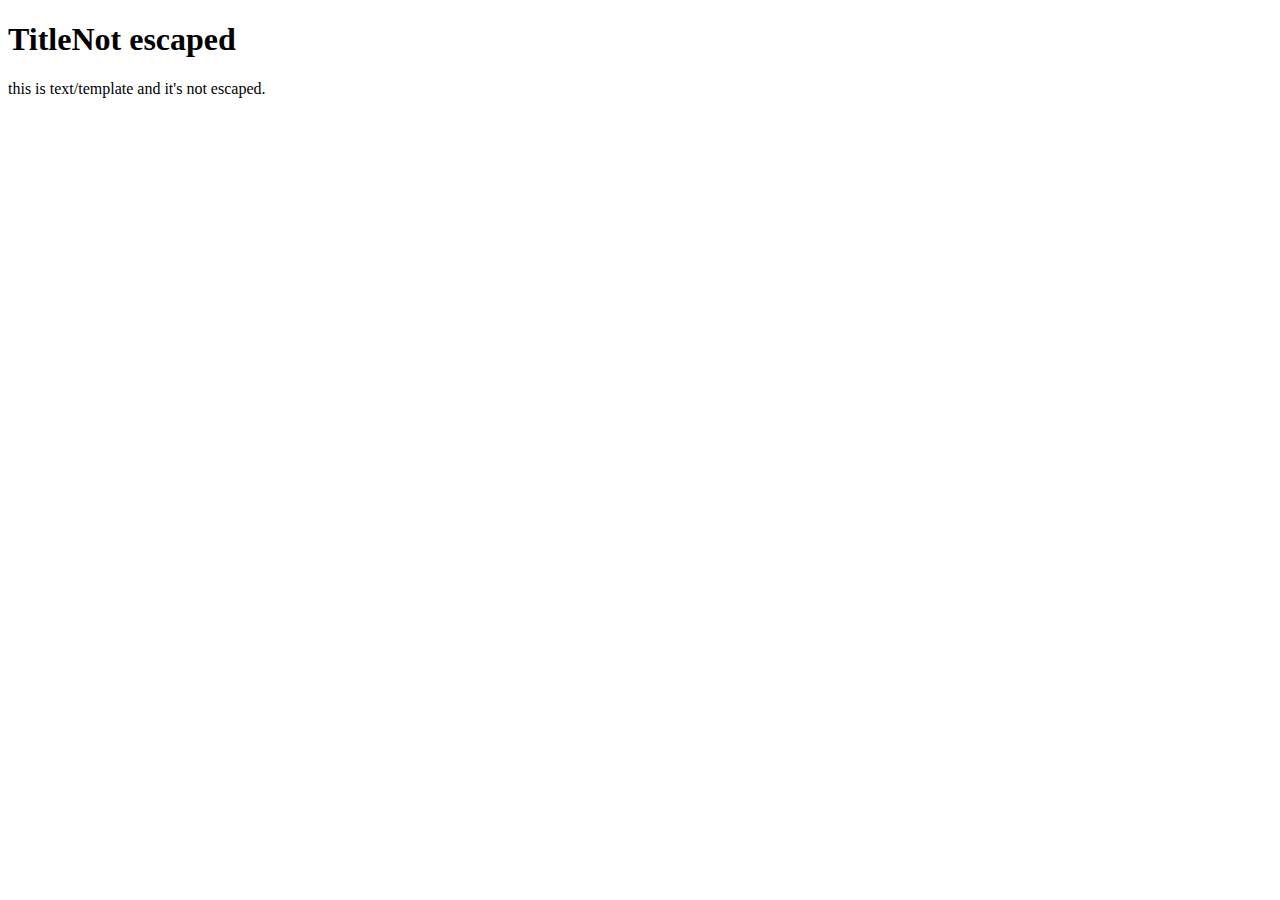
<file: 013_xss/01_text-template-no-escaping/index.html>
<!DOCTYPE html>
<html lang="en">
    <head>
        <meta charset="UTF-8">
        <title>Hello World</title>
    </head>
    <body>

    <h1>TitleNot escaped</h1>
    <p>this is text/template and it's not escaped.</p>
    <script>alert('yey yey yey');</script>
    </body>
</html>
</file>
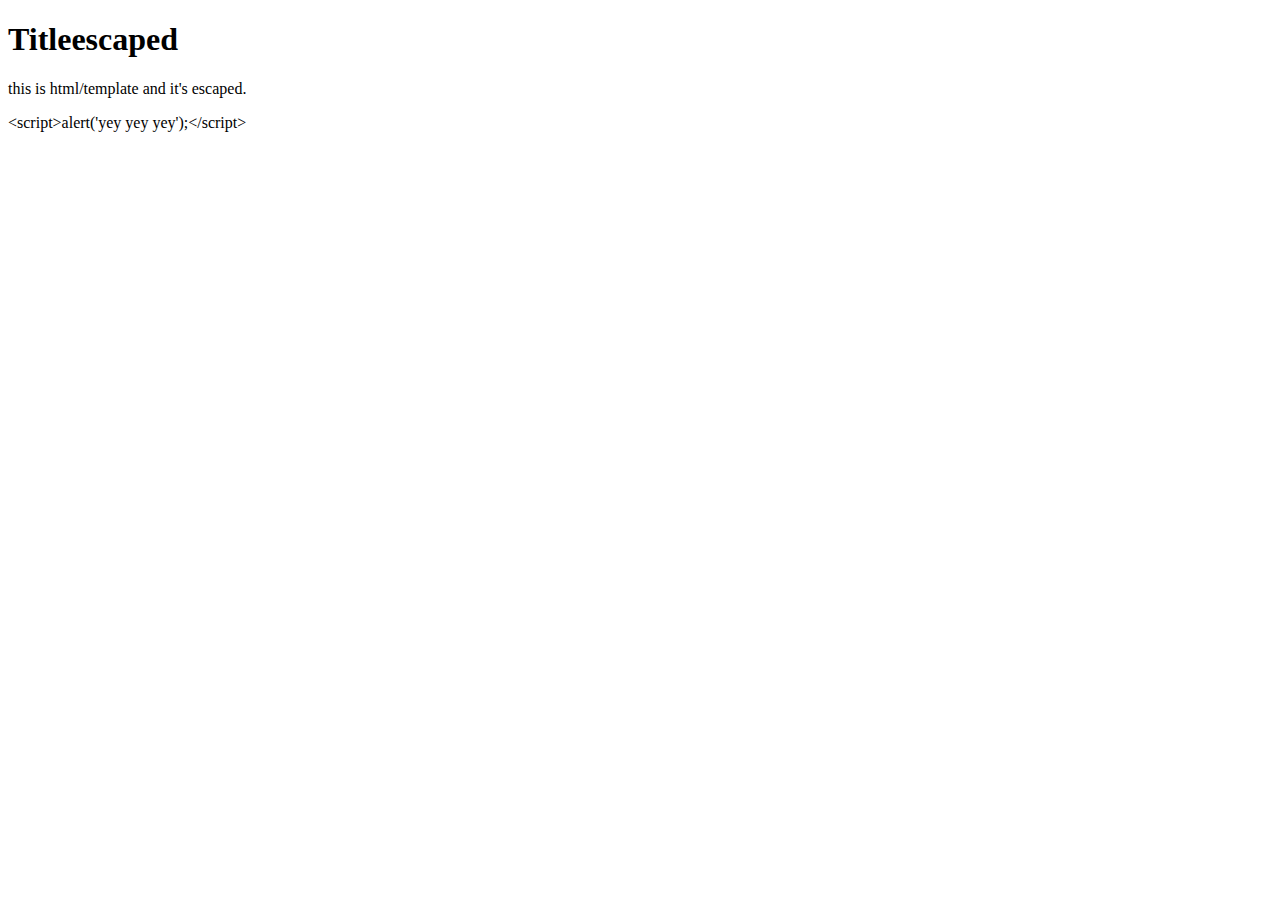
<file: 013_xss/02_html-template-escaping/index.html>
<!DOCTYPE html>
<html lang="en">
    <head>
        <meta charset="UTF-8">
        <title>Hello World</title>
    </head>
    <body>

    <h1>Titleescaped </h1>
    <p>this is html/template and it&#39;s escaped.</p>
    &lt;script&gt;alert(&#39;yey yey yey&#39;);&lt;/script&gt;
    </body>
</html>
</file>
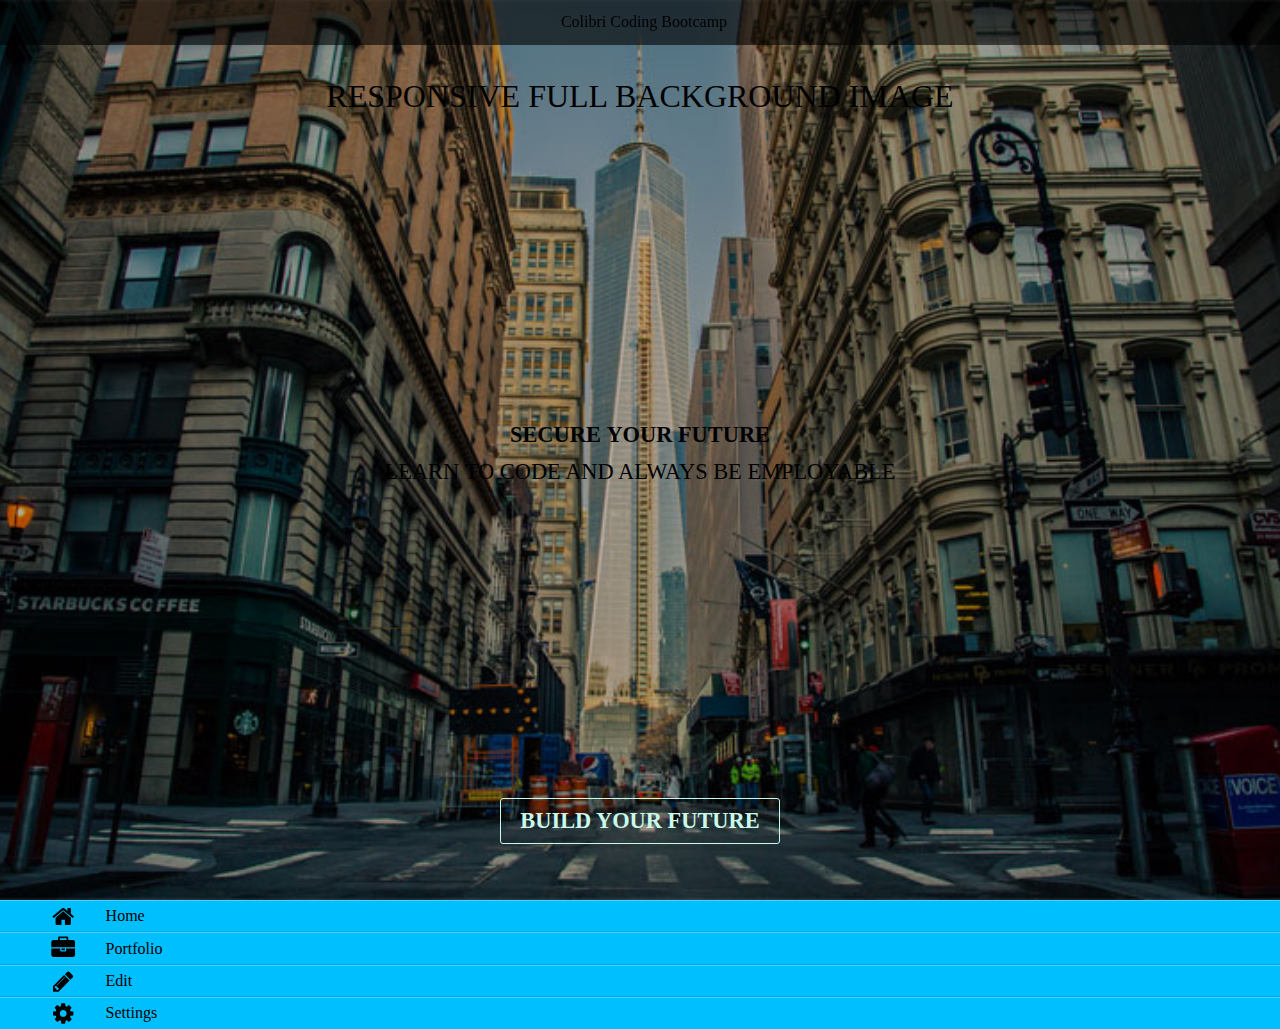
<file: 026_appengine-deploy/02/index.html>
<!DOCTYPE html>
<html lang="en">
<head>
    <meta charset="utf-8">
    <title>Responsive Full Page Background Image</title>
    <meta name="viewport" content="width=device-width, initial-scale=1">
    <meta name="description" content="Learn to program.">
    <link href="https://fonts.googleapis.com/css?family=Cantarell:400,700|Kotta+One" rel="stylesheet">
    <link rel="stylesheet" href="css/mcleod-reset.css">
    <link rel="stylesheet" href="css/main.css">
    <link rel="stylesheet" href="css/mq_800-plus.css" media="(min-width: 800px)">
</head>
<body>

<!-- BEGIN SVG DEFINITIONS -->
<svg version="1.1" xmlns="http://www.w3.org/2000/svg" style="display: none;">
    <symbol id="universal-access" viewBox="0 0 100 100">
        <path d="M50,89.9c-21.6,0-39.1-17.5-39.1-39.1S28.4,11.8,50,11.8c21.6,0,39.1,17.5,39.1,39.1S71.6,89.9,50,89.9z M16.5,50.9
		c0,18.4,15,33.5,33.5,33.5s33.5-15,33.5-33.5S68.4,17.4,50,17.4S16.5,32.4,16.5,50.9z M50,81.6c-17,0-30.7-13.7-30.7-30.7
		S33,20.2,50,20.2c17,0,30.7,13.7,30.7,30.7S67,81.6,50,81.6z M67.5,38.4c-6.2,1.5-11.9,2.7-17.5,2.7s-11.2-1.2-17.5-2.7
		c-1.5-0.3-3,0.6-3.4,2c-0.3,1.5,0.6,3,2,3.4c4.6,1.1,8.9,2,13.2,2.5c-0.2,14.7-1.8,18.8-3.6,23.5l-0.4,0.9
		c-0.6,1.4,0.2,3.1,1.6,3.6c0.3,0.1,0.7,0.2,1,0.2c1.1,0,2.2-0.7,2.6-1.8l0.3-0.9c1.2-3.1,2.4-6.1,3.1-11.3h1.8
		c0.7,5.2,1.9,8.2,3.1,11.3l0.3,0.9c0.4,1.1,1.5,1.8,2.6,1.8c0.3,0,0.7,0,1-0.2c1.4-0.6,2.2-2.2,1.6-3.6l-0.4-0.9
		c-1.8-4.7-3.4-8.8-3.6-23.5c4.3-0.5,8.6-1.4,13.2-2.5c1.5-0.3,2.4-1.8,2-3.4C70.5,39,69,38.1,67.5,38.4z M50,28.5
		c-3.1,0-5.6,2.5-5.6,5.6s2.5,5.6,5.6,5.6c3.1,0,5.6-2.5,5.6-5.6S53.1,28.5,50,28.5z"/>
    </symbol>
    <symbol id="home" viewBox="0 0 100 100">
        <path d="M82.1,55.3c-0.2,0.3-0.6,0.4-0.9,0.5c0,0-0.1,0-0.1,0c-0.3,0-0.7-0.1-0.9-0.3L50,30.3L19.8,55.4c-0.3,0.2-0.7,0.3-1,0.3
		c-0.3,0-0.7-0.2-0.9-0.5L15.2,52c-0.5-0.6-0.4-1.5,0.2-2L46.7,24c1.8-1.5,4.8-1.5,6.6,0L64,32.9v-8.5c0-0.8,0.6-1.4,1.4-1.4h8.4
		c0.8,0,1.4,0.6,1.4,1.4v17.8l9.5,7.9c0.6,0.5,0.7,1.4,0.2,2L82.1,55.3z M75.1,76c0,1.5-1.3,2.8-2.8,2.8H55.6V62H44.4v16.7H27.7
		c-1.5,0-2.8-1.3-2.8-2.8V55.1c0-0.1,0-0.2,0-0.3L50,34.1l25.1,20.7c0,0.1,0,0.2,0,0.3V76z"/>
    </symbol>
    <symbol id="briefcase" viewBox="0 0 100 100">
        <path d="M89.1,46.7H10.9V29.9c0-3.8,3.1-7,7-7h15.3v-7c0-2.3,1.9-4.2,4.2-4.2h25.1c2.3,0,4.2,1.9,4.2,4.2v7h15.3c3.8,0,7,3.1,7,7
		V46.7z M89.1,71.8c0,3.8-3.1,7-7,7H17.9c-3.8,0-7-3.1-7-7V50.9h29.3v7c0,1.5,1.3,2.8,2.8,2.8h14c1.5,0,2.8-1.3,2.8-2.8v-7h29.3
		V71.8z M61.2,23v-5.6H38.8V23H61.2z M55.6,56.4H44.4v-5.6h11.2V56.4z"/>
    </symbol>
    <symbol id="pencil" viewBox="0 0 100 100">
        <path d="M71,48.1L34.6,84.5H16.4V66.3l36.4-36.4L71,48.1z M36.3,74.9L26,64.6l-4,4v4.7h5.6v5.6h4.7L36.3,74.9z M54.2,37.3
		c-0.3,0-0.5,0.1-0.7,0.3L29.7,61.3c-0.2,0.2-0.3,0.5-0.3,0.7c0,0.6,0.4,1,1,1c0.3,0,0.5-0.1,0.7-0.3L54.8,39
		c0.2-0.2,0.3-0.5,0.3-0.7C55.2,37.7,54.8,37.3,54.2,37.3z M81,38l-7.3,7.3L55.6,27.1l7.3-7.2c1-1,2.4-1.7,3.9-1.7
		c1.5,0,2.9,0.6,4,1.7L81,30.1c1,1,1.6,2.5,1.6,4C82.7,35.6,82.1,37,81,38z"/>
    </symbol>
    <symbol id="gear" viewBox="0 0 100 100">
        <path d="M83.6,55.8c0,0.7-0.5,1.4-1.2,1.6l-8.1,1.2c-0.5,1.4-1,2.7-1.7,4c1.5,2.1,3.1,4.1,4.7,6c0.3,0.3,0.4,0.7,0.4,1.1
		c0,0.4-0.1,0.7-0.4,1c-1,1.4-7,7.8-8.4,7.8c-0.4,0-0.8-0.2-1.1-0.4l-6-4.7c-1.3,0.7-2.6,1.2-4,1.7c-0.3,2.7-0.6,5.5-1.3,8.1
		c-0.2,0.7-0.8,1.2-1.6,1.2h-9.7c-0.8,0-1.5-0.6-1.6-1.3l-1.2-8c-1.4-0.4-2.7-1-3.9-1.6l-6.2,4.7c-0.3,0.3-0.7,0.4-1.1,0.4
		s-0.8-0.2-1.1-0.5c-2.3-2.1-5.4-4.8-7.2-7.3c-0.2-0.3-0.3-0.7-0.3-1c0-0.4,0.1-0.7,0.3-1c1.5-2,3.1-3.9,4.6-6
		c-0.7-1.4-1.4-2.8-1.8-4.3l-8-1.2c-0.7-0.1-1.3-0.8-1.3-1.6v-9.7c0-0.7,0.5-1.4,1.2-1.6l8.1-1.2c0.4-1.4,1-2.7,1.7-4
		c-1.5-2.1-3.1-4.1-4.7-6c-0.3-0.3-0.4-0.7-0.4-1c0-0.4,0.2-0.7,0.4-1c1-1.4,7-7.8,8.4-7.8c0.4,0,0.8,0.2,1.1,0.4l6,4.7
		c1.3-0.7,2.6-1.2,4-1.7c0.3-2.7,0.6-5.5,1.3-8.1c0.2-0.7,0.8-1.2,1.6-1.2h9.7c0.8,0,1.5,0.6,1.6,1.3l1.2,8c1.4,0.4,2.7,1,3.9,1.6
		l6.2-4.7c0.3-0.3,0.7-0.4,1-0.4s0.8,0.2,1.1,0.4c2.3,2.1,5.4,4.9,7.2,7.4c0.2,0.3,0.3,0.6,0.3,1c0,0.4-0.1,0.7-0.3,1
		c-1.5,2-3.1,3.9-4.6,6c0.7,1.4,1.4,2.8,1.8,4.3l8,1.2c0.7,0.1,1.3,0.8,1.3,1.6V55.8z M50,39.7c-6.2,0-11.2,5-11.2,11.2
		c0,6.2,5,11.2,11.2,11.2c6.2,0,11.2-5,11.2-11.2C61.2,44.7,56.2,39.7,50,39.7z"/>
    </symbol>
</svg>
<!-- END SVG DEFINITIONS -->

<header>
    <div>
        <a href="#">
            <svg class="idx-hdr-svg"><use xlink:href="#universal-access"></use></svg>
            <h1>Colibri Coding Bootcamp</h1>
        </a>
    </div>
    <nav>
        <a href="#"><svg class="idx-hdr-svg"><use xlink:href="#home"></use></svg></a>
        <a href="#"><svg class="idx-hdr-svg"><use xlink:href="#briefcase"></use></svg></a>
        <a href="#"><svg class="idx-hdr-svg"><use xlink:href="#pencil"></use></svg></a>
        <a href="#"><svg class="idx-hdr-svg"><use xlink:href="#gear"></use></svg></a>
    </nav>
</header>

<section id="idx-atf">
    <div class="idx-center-spacebetween">
        <h1>RESPONSIVE FULL BACKGROUND IMAGE</h1>
        <div class="idx-center-center">
            <h2>SECURE&nbsp;YOUR&nbsp;FUTURE</h2>
            <h3>LEARN&nbsp;TO&nbsp;CODE AND ALWAYS&nbsp;BE&nbsp;EMPLOYABLE</h3>
        </div>
        <button>BUILD YOUR FUTURE</button>
    </div>
</section>

<footer>
    <nav>
        <a href="#">
            <svg><use xlink:href="#home"></use></svg>
            Home
        </a>
        <a href="#"><svg><use xlink:href="#briefcase"></use></svg>Portfolio</a>
        <a href="#"><svg><use xlink:href="#pencil"></use></svg>Edit</a>
        <a href="#"><svg><use xlink:href="#gear"></use></svg>Settings</a>
    </nav>
</footer>

</body>
</html>
</file>
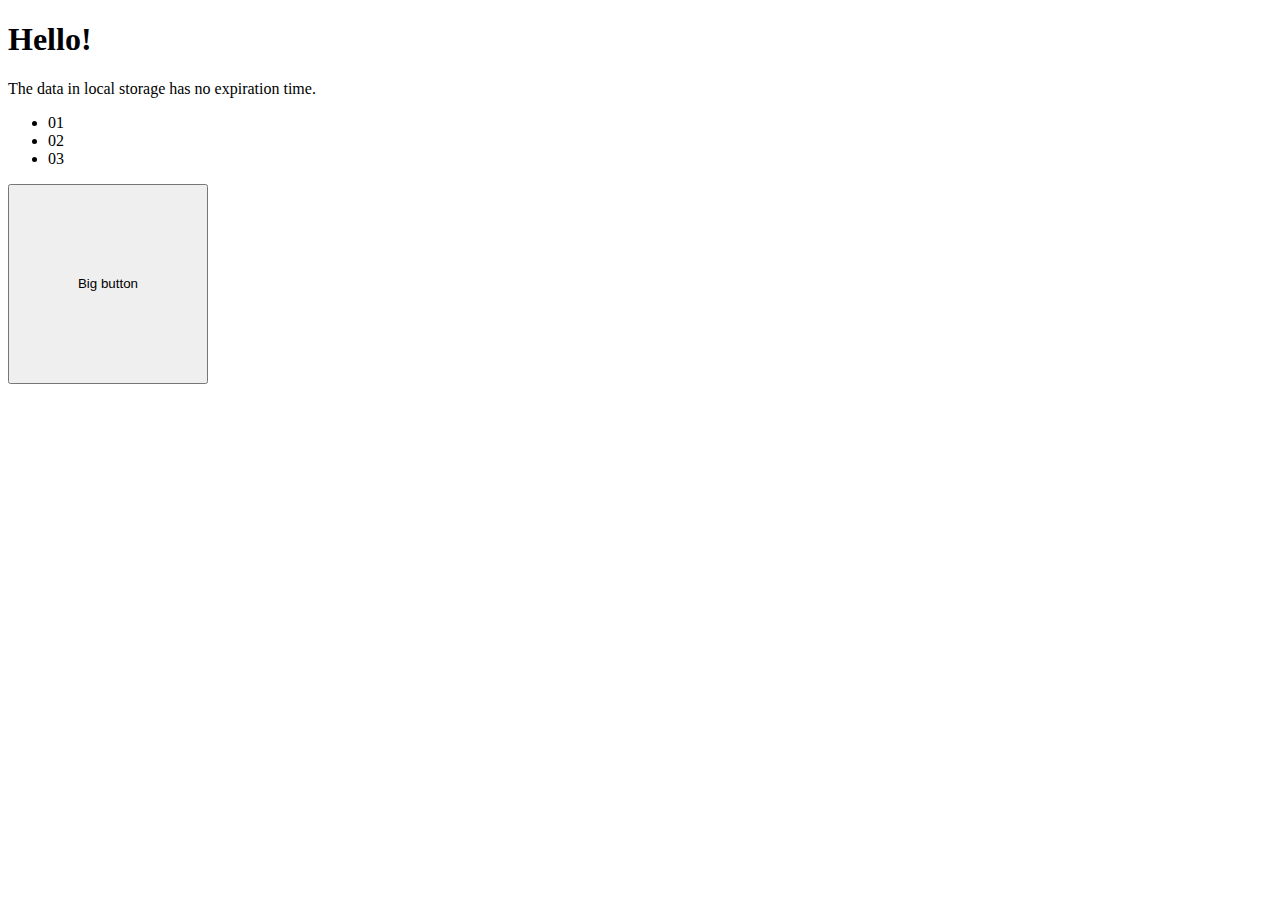
<file: 037_web-storage/01_local-storage/index.html>
<!doctype html>
<html lang="en">
<head>
    <meta charset="UTF-8">
    <meta name="viewport"
          content="width=device-width, user-scalable=no, initial-scale=1.0, maximum-scale=1.0, minimum-scale=1.0">
    <meta http-equiv="X-UA-Compatible" content="ie=edge">
    <title>Local Storage</title>
    <style>
        button {
            width: 200px;
            height: 200px;
        }
    </style>
</head>
<body>

<h1>Hello!</h1>

<p>The data in local storage has no expiration time. </p>

<ul>
    <li>01</li>
    <li>02</li>
    <li>03</li>
</ul>

<button>Big button</button>

<script>
    localStorage.setItem("favoriteFlavor", "vanilla")
    let item = localStorage.getItem("favoriteFlavor")
    console.log("this is the item with key favoriteFlavor value: ", item)

    // localStorage.removeItem("favoriteFlavor")
    console.log(localStorage.getItem("favoriteFlavor"))

</script>
</body>
</html>
</file>
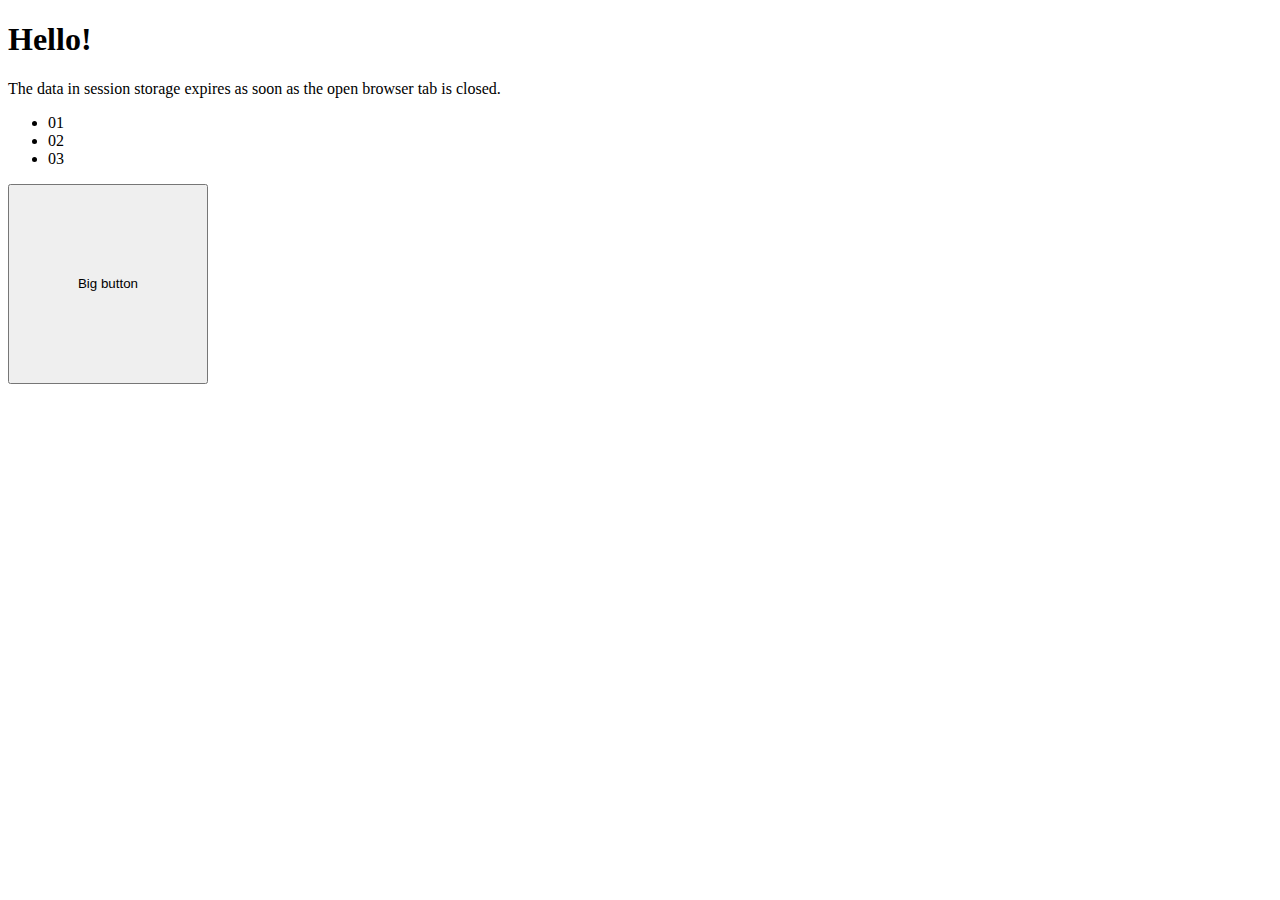
<file: 037_web-storage/02_session-storage/index.html>
<!doctype html>
<html lang="en">
<head>
    <meta charset="UTF-8">
    <meta name="viewport"
          content="width=device-width, user-scalable=no, initial-scale=1.0, maximum-scale=1.0, minimum-scale=1.0">
    <meta http-equiv="X-UA-Compatible" content="ie=edge">
    <title>Local Storage</title>
    <style>
        button {
            width: 200px;
            height: 200px;
        }
    </style>
</head>
<body>

<h1>Hello!</h1>

<p>The data in session storage expires as soon as the open browser tab is closed.</p>

<ul>
    <li>01</li>
    <li>02</li>
    <li>03</li>
</ul>

<button>Big button</button>

<script>
    sessionStorage.setItem("favoriteFlavor", "vanilla! it's in session storage")
    let item = sessionStorage.getItem("favoriteFlavor")
    console.log("this is the item with key favoriteFlavor value: ", item)

    // sessionStorage.removeItem("favoriteFlavor")
    console.log(sessionStorage.getItem("favoriteFlavor"))

</script>
</body>
</html>
</file>
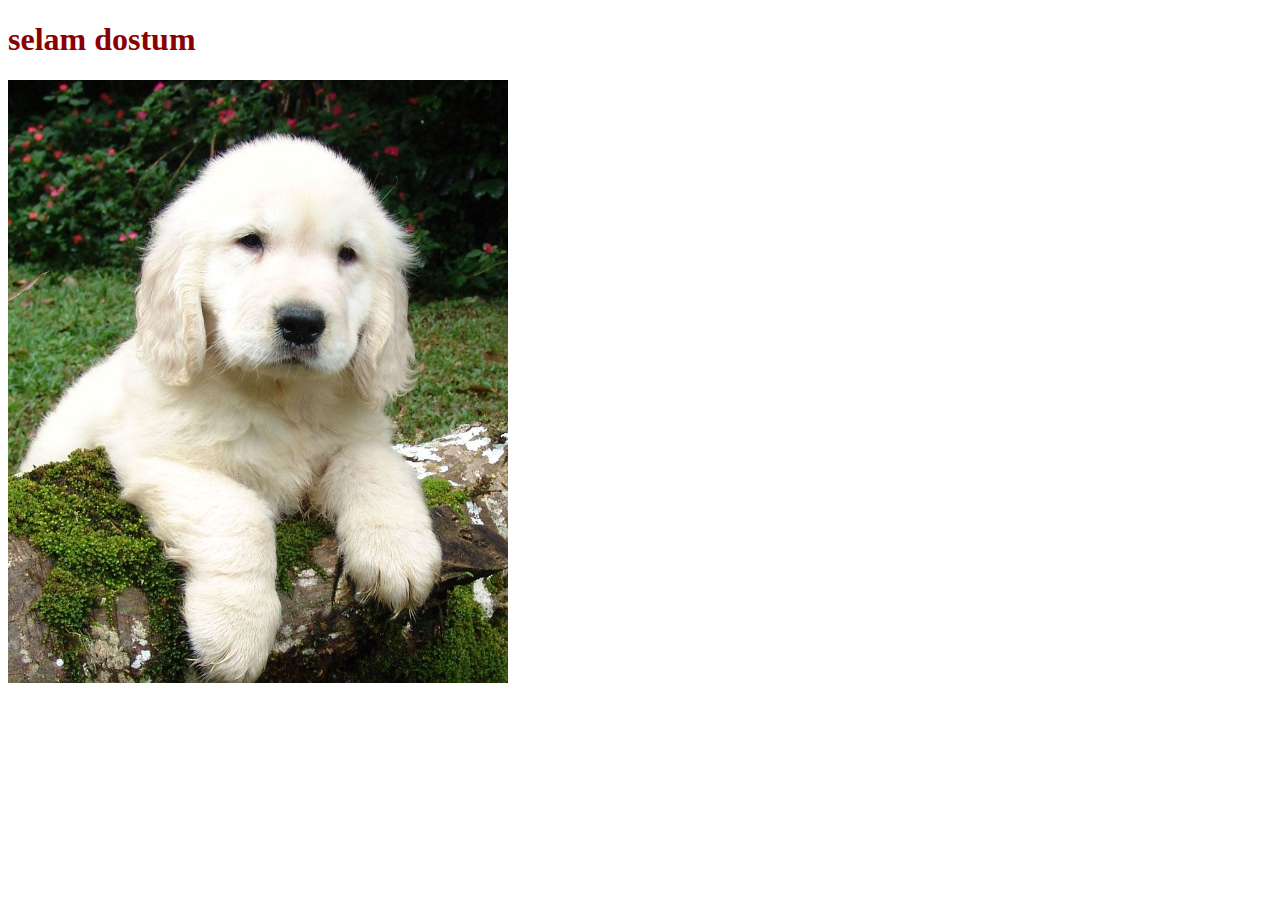
<file: 023_serving-files/02_serving/04_fileServer/03_static-mj/index.html>
<!doctype html>
<html lang="en">
<head>
    <meta charset="UTF-8">
    <meta name="viewport"
          content="width=device-width, user-scalable=no, initial-scale=1.0, maximum-scale=1.0, minimum-scale=1.0">
    <meta http-equiv="X-UA-Compatible" content="ie=edge">
    <link rel="stylesheet" href="style/style.css">
    <title>Serve static</title>
</head>
<body>
<h1>selam dostum</h1>
<img src="assets/toby.jpg" alt="">

</body>
</html>
</file>
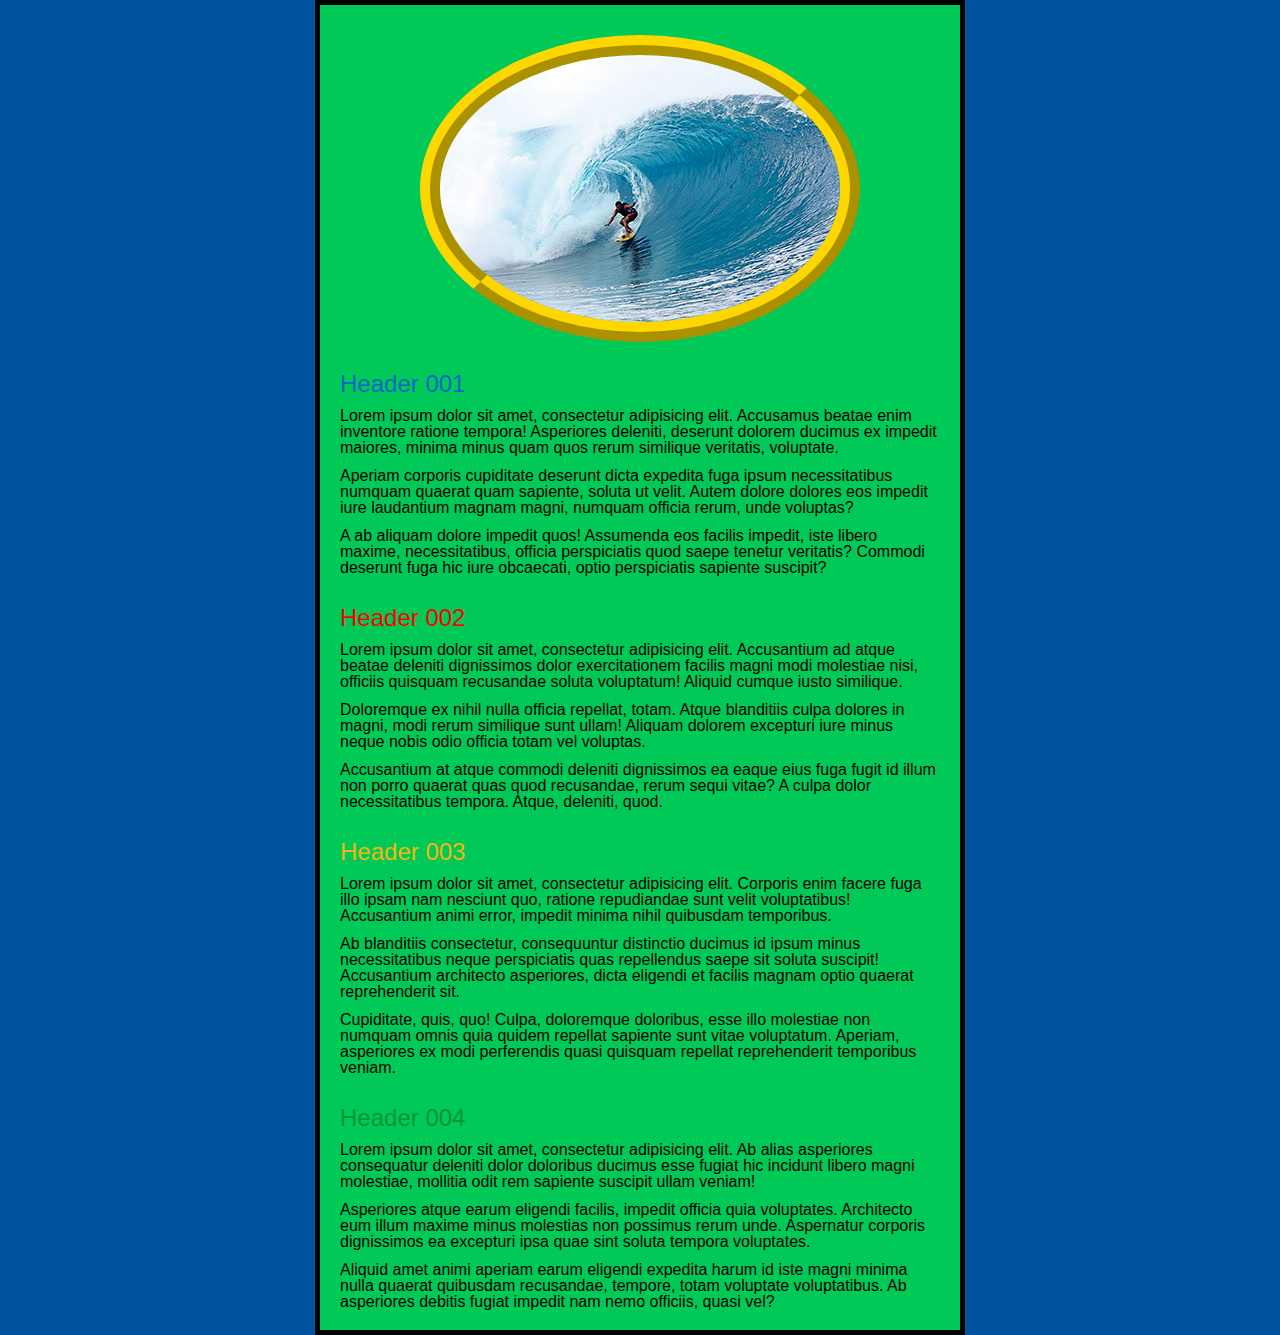
<file: 024_hands-on/02_hands-on/solution/starting-files/index.html>
<!DOCTYPE html>
<html lang="en">
<head>
    <meta charset="UTF-8">
    <title></title>
    <link rel="stylesheet" href="css/reset.css">
    <link rel="stylesheet" href="css/main.css">
</head>
<body>

<img src="pic/surf.jpg" alt="A man surfing a wave">

<!-- emmet notation -->
<!--(h1#element${Header $$$}+p*3>lorem)*4-->
<h1 id="element1">Header 001</h1>

<p>Lorem ipsum dolor sit amet, consectetur adipisicing elit. Accusamus beatae enim inventore ratione tempora! Asperiores
    deleniti, deserunt dolorem ducimus ex impedit maiores, minima minus quam quos rerum similique veritatis,
    voluptate.</p>

<p>Aperiam corporis cupiditate deserunt dicta expedita fuga ipsum necessitatibus numquam quaerat quam sapiente, soluta
    ut velit. Autem dolore dolores eos impedit iure laudantium magnam magni, numquam officia rerum, unde voluptas?</p>

<p>A ab aliquam dolore impedit quos! Assumenda eos facilis impedit, iste libero maxime, necessitatibus, officia
    perspiciatis quod saepe tenetur veritatis? Commodi deserunt fuga hic iure obcaecati, optio perspiciatis sapiente
    suscipit?</p>

<h1 id="element2">Header 002</h1>

<p>Lorem ipsum dolor sit amet, consectetur adipisicing elit. Accusantium ad atque beatae deleniti dignissimos dolor
    exercitationem facilis magni modi molestiae nisi, officiis quisquam recusandae soluta voluptatum! Aliquid cumque
    iusto similique.</p>

<p>Doloremque ex nihil nulla officia repellat, totam. Atque blanditiis culpa dolores in magni, modi rerum similique sunt
    ullam! Aliquam dolorem excepturi iure minus neque nobis odio officia totam vel voluptas.</p>

<p>Accusantium at atque commodi deleniti dignissimos ea eaque eius fuga fugit id illum non porro quaerat quas quod
    recusandae, rerum sequi vitae? A culpa dolor necessitatibus tempora. Atque, deleniti, quod.</p>

<h1 id="element3">Header 003</h1>

<p>Lorem ipsum dolor sit amet, consectetur adipisicing elit. Corporis enim facere fuga illo ipsam nam nesciunt quo,
    ratione repudiandae sunt velit voluptatibus! Accusantium animi error, impedit minima nihil quibusdam temporibus.</p>

<p>Ab blanditiis consectetur, consequuntur distinctio ducimus id ipsum minus necessitatibus neque perspiciatis quas
    repellendus saepe sit soluta suscipit! Accusantium architecto asperiores, dicta eligendi et facilis magnam optio
    quaerat reprehenderit sit.</p>

<p>Cupiditate, quis, quo! Culpa, doloremque doloribus, esse illo molestiae non numquam omnis quia quidem repellat
    sapiente sunt vitae voluptatum. Aperiam, asperiores ex modi perferendis quasi quisquam repellat reprehenderit
    temporibus veniam.</p>

<h1 id="element4">Header 004</h1>

<p>Lorem ipsum dolor sit amet, consectetur adipisicing elit. Ab alias asperiores consequatur deleniti dolor doloribus
    ducimus esse fugiat hic incidunt libero magni molestiae, mollitia odit rem sapiente suscipit ullam veniam!</p>

<p>Asperiores atque earum eligendi facilis, impedit officia quia voluptates. Architecto eum illum maxime minus molestias
    non possimus rerum unde. Aspernatur corporis dignissimos ea excepturi ipsa quae sint soluta tempora voluptates.</p>

<p>Aliquid amet animi aperiam earum eligendi expedita harum id iste magni minima nulla quaerat quibusdam recusandae,
    tempore, totam voluptate voluptatibus. Ab asperiores debitis fugiat impedit nam nemo officiis, quasi vel?</p>

</body>
</html>
</file>
<file: 026_appengine-deploy/02/css/main.css>
html {
    font-family: 'Cantarell', sans-serif;
    color: whitesmoke;
}

header {
    position: fixed;
    top: 0;
    left: 0;
    width: 100%;
    height: 2.8rem;
    display: flex;
    /*flex-direction: row;*/
    /*flex-wrap: nowrap;*/
    /*flex-flow: row nowrap;*/
    justify-content: center;
    align-items: center;
    /* formatting */
    background-color: rgba(0,0,0,.6);
}

header div, header nav {
    width: 100%;
    height: 80%;
    display: flex;
    align-items: center;
}

header nav, header nav a, header svg {
    display: none;
}

header a {
    height: 100%;
    width: 100%;
    display: flex;
    justify-content: center;
    align-items: center;
}


header a:hover {
    color: #9dbb88;
}

header div a h1 {
    font-size: 1rem;
    margin-left: .5rem;
}

#idx-atf {
    /* layout */
    height: 100vh;
    display: flex;
    justify-content: center;
    align-items: center;
    /* background */
    background-color: #5b5b5b;
    background-image: url("../img/background-photo-mobile-devices.jpg");
    background-repeat: no-repeat;
    background-position: center;
    background-size: cover;
    /*background-origin: border-box;*/
    background-attachment: fixed;
    /* formatting */
}

#idx-atf > div {
    height: 85vh;
}

.idx-center-spacebetween {
    display: flex;
    flex-direction: column;
    justify-content: space-between;
    align-items: center;
    margin-top: 1.5rem;
}

.idx-center-center {
    display: flex;
    flex-direction: column;
    justify-content: center;
    align-items: center;
}

#idx-atf h1 {
    font-size: 2rem;
    text-align: center;
}

#idx-atf h2 {
    font-size: 1.4rem;
    font-weight: 700;
    text-align: center;
}

#idx-atf h3 {
    font-size: 1.4rem;
    text-align: center;
    margin-top: .8rem;
    line-height: 1.2;
}

#idx-atf button {
    color: rgb(202, 250, 234);
    font-size: 1.4rem;
    font-weight: 700;
    border: 1px solid rgb(202, 250, 234);
    padding: .7rem 1.2rem;
    border-radius: 3px;
}

footer {
    font-size: 1.6rem;
}

footer nav {
    display: flex;
    flex-direction: column;
}

footer nav a {
    display: flex;
    align-items: center;
    padding-left: 3rem;
    background-color: deepskyblue;
    border-top: 1px solid rgba(255,255,255,0.3);
    border-bottom: 1px solid rgba(0,0,0,0.1);
}

footer nav a:last-child {
    border-bottom: none;
}

footer nav a:hover {
    background-color: royalblue;
}

footer nav a svg {
    padding-right: 1.7rem;
}
</file>
<file: 026_appengine-deploy/02/css/mq_800-plus.css>
html, body, div, span, h1, h2, h3, h4, h5, h6, button, p, blockquote, pre, a, abbr, address, cite, code, del, dfn, em, img, ins, kbd, q, s, samp, small, strong, sub, sup, b, u, i, dl, dt, dd, ol, ul, li, fieldset, form, label, legend, table, caption, tbody, tfoot, thead, tr, th, td, article, aside, canvas, figure, figcaption, footer, header, nav, output, section, time, mark, audio, video, input, textarea, select {
    margin: 0;
    padding: 0;
    border: 0;
    /* inherits the browser's font properties: font-size 16px */
    font: inherit;
    /*  specifies the vertical alignment of an inline element */
    vertical-align: baseline;

    box-sizing: border-box;

    /*  specifies the height of line boxes within the element. */
    line-height: 1;

    border-radius: 0;

    /* no outline around anything */
    outline: none;

    /* inherit the color value of the parent */
    color: inherit;
}

ol, ul {
    /* no bullets in lists */
    list-style: none;
}

a {
    /* the color of the font for anchor tags is inherited */
    color: inherit;
    /* no underline */
    text-decoration: none;
}

button {
    /* turn the cursor into a pointing finger */
    cursor: pointer;
    background-color: transparent;
}

blockquote, q {
    /* no quotes */
    quotes: none;
}

table {
    /* no spacing between cells*/
    border-spacing: 0;
    /*borders are collapsed - adjacent table cells share borders */
    border-collapse: collapse;
}

svg {
    width: 1.9em;
    height: 1.9em;
    fill: currentColor;
}
</file>
<file: 023_serving-files/02_serving/04_fileServer/03_static-mj/style/style.css>
img {
    width: 500px;
}

h1 {
    color: darkred;
}
</file>
<file: 024_hands-on/02_hands-on/solution/starting-files/css/main.css>
html {
    font-family: 'Open Sans', sans-serif;
    background-color: #00539F;
}

body {
    width: 600px;
    margin: 0 auto;
    background-color: #00C957;
    padding: 0 20px 20px 20px;
    border: 5px solid black;
}

img {
    display: block;
    margin: 30px auto;
    border-radius: 100%;
    border: 20px ridge gold;
}

h1 {
    font-size: 24px;
    margin-top: 30px;
}

p {
    font-size: 16px;
    margin-top: 12px;
}

#element1 {
    color: #0266C8;
}

#element2 {
    color: #F90101;
}

#element3 {
    color: #F2B50F;
}

#element4 {
    color: #00933B;
}
</file>
